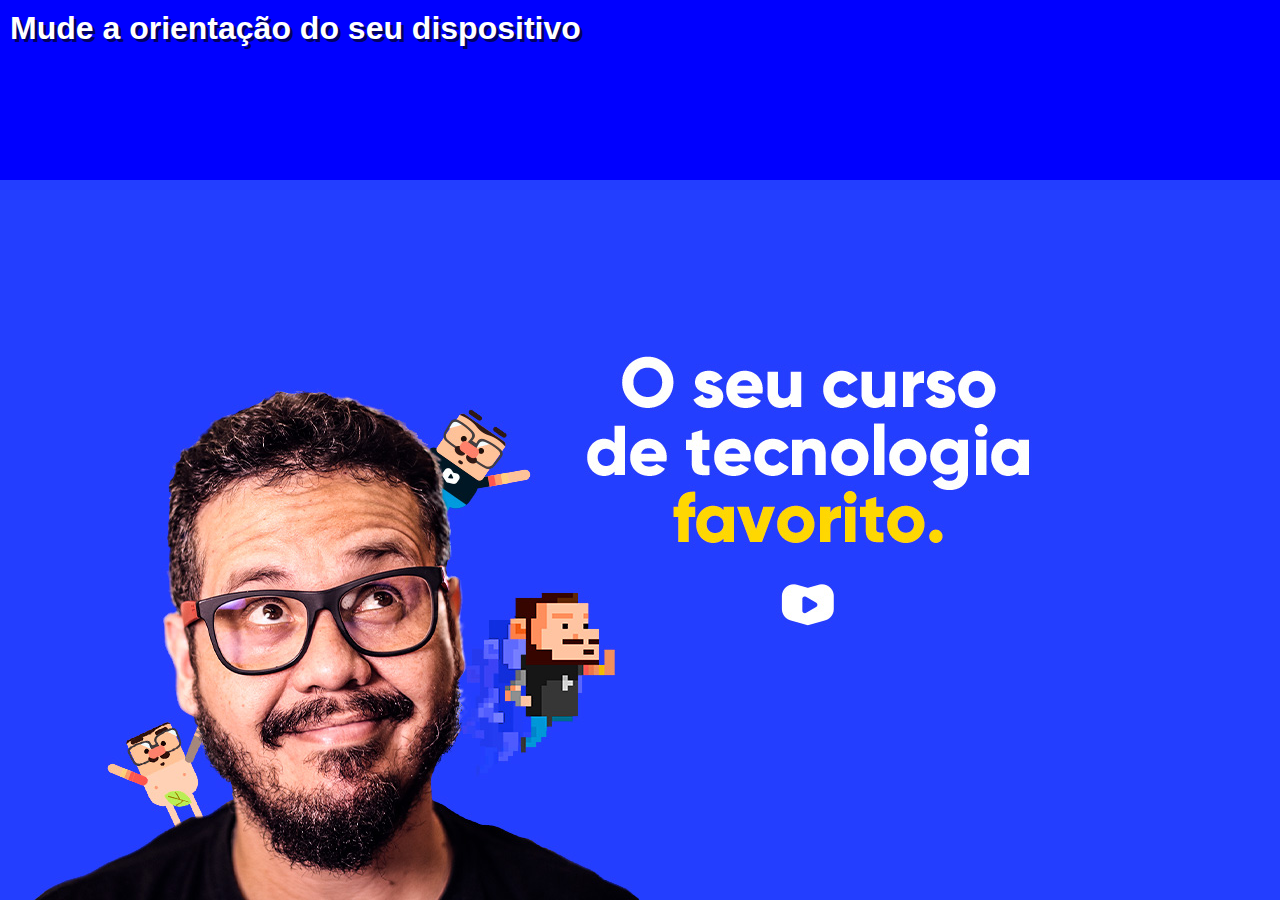
<file: mak002/index.html>
<!DOCTYPE html>
<html lang="en">
<head>
    <meta charset="UTF-8">
    <meta http-equiv="X-UA-Compatible" content="IE=edge">
    <meta name="viewport" content="width=device-width, initial-scale=1.0">
    <link rel="stylesheet" href="estilo/style.css" media="all">
    <link rel="stylesheet" href="estilo/retration.css" media="screen and (orientation: portrait)">
    <link rel="stylesheet" href="estilo/paisagem.css" media="screen and (orientation: landscape)">

    <title>Document</title>
   
</head>
<body>
    <h1>Mude a orientação do seu dispositivo</h1>
</body>
</html>
</file>
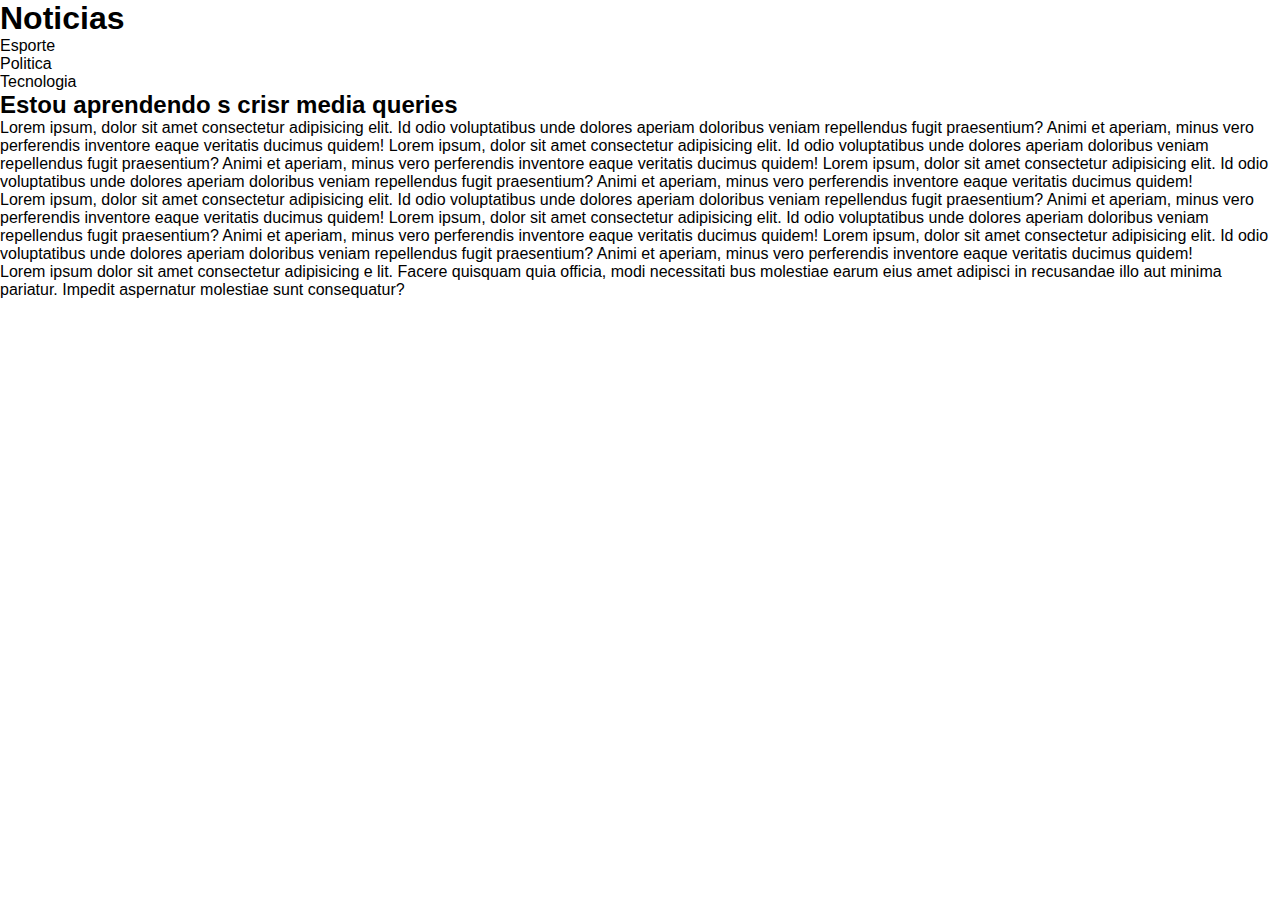
<file: mk001/index.html>
<!DOCTYPE html>
<html lang="en">
<head>
    <meta charset="UTF-8">
    <meta http-equiv="X-UA-Compatible" content="IE=edge">
    <meta name="viewport" content="width=device-width, initial-scale=1.0">
    <title>media query</title>
    <link rel="stylesheet" href="estilo/telas.css" media="screen">
    <link rel="stylesheet" href="estilo/impressora.css" media="print">
</head>
<body>
    <header>
        <h1>
            Noticias
        </h1>
        <menu>
            <ul>
                <li>Esporte</li>
                <li>Politica</li>
                <li>Tecnologia</li>
            </ul>
        </menu>
    </header>
    <main>
        <article>
            <h2>Estou aprendendo s crisr media queries</h2>
            <p>
                Lorem ipsum, dolor sit amet consectetur adipisicing elit.
                 Id odio voluptatibus unde dolores aperiam doloribus veniam repellendus fugit praesentium? Animi et aperiam, minus vero perferendis
                 inventore eaque veritatis ducimus quidem!
                 Lorem ipsum, dolor sit amet consectetur adipisicing elit.
                 Id odio voluptatibus unde dolores aperiam doloribus veniam repellendus fugit praesentium? Animi et aperiam, minus vero perferendis
                 inventore eaque veritatis ducimus quidem!
                 Lorem ipsum, dolor sit amet consectetur adipisicing elit.
                 Id odio voluptatibus unde dolores aperiam doloribus veniam repellendus fugit praesentium? Animi et aperiam, minus vero perferendis
                 inventore eaque veritatis ducimus quidem!
                </p>
              
                <p>
                    Lorem ipsum, dolor sit amet consectetur adipisicing elit.
                     Id odio voluptatibus unde dolores aperiam doloribus veniam repellendus fugit praesentium? Animi et aperiam, minus vero perferendis
                     inventore eaque veritatis ducimus quidem!
                     Lorem ipsum, dolor sit amet consectetur adipisicing elit.
                     Id odio voluptatibus unde dolores aperiam doloribus veniam repellendus fugit praesentium? Animi et aperiam, minus vero perferendis
                     inventore eaque veritatis ducimus quidem!
                     Lorem ipsum, dolor sit amet consectetur adipisicing elit.
                     Id odio voluptatibus unde dolores aperiam doloribus veniam repellendus fugit praesentium? Animi et aperiam, minus vero perferendis
                     inventore eaque veritatis ducimus quidem!
                    </p>
                    <p>Lorem ipsum dolor sit amet consectetur adipisicing e
                        lit. Facere quisquam quia officia, modi necessitati
                        bus molestiae earum eius amet adipisci in recusandae illo aut minima pariatur.
                         Impedit aspernatur molestiae sunt consequatur?</p>
        </article>
    </main>
</body>
</html>
</file>
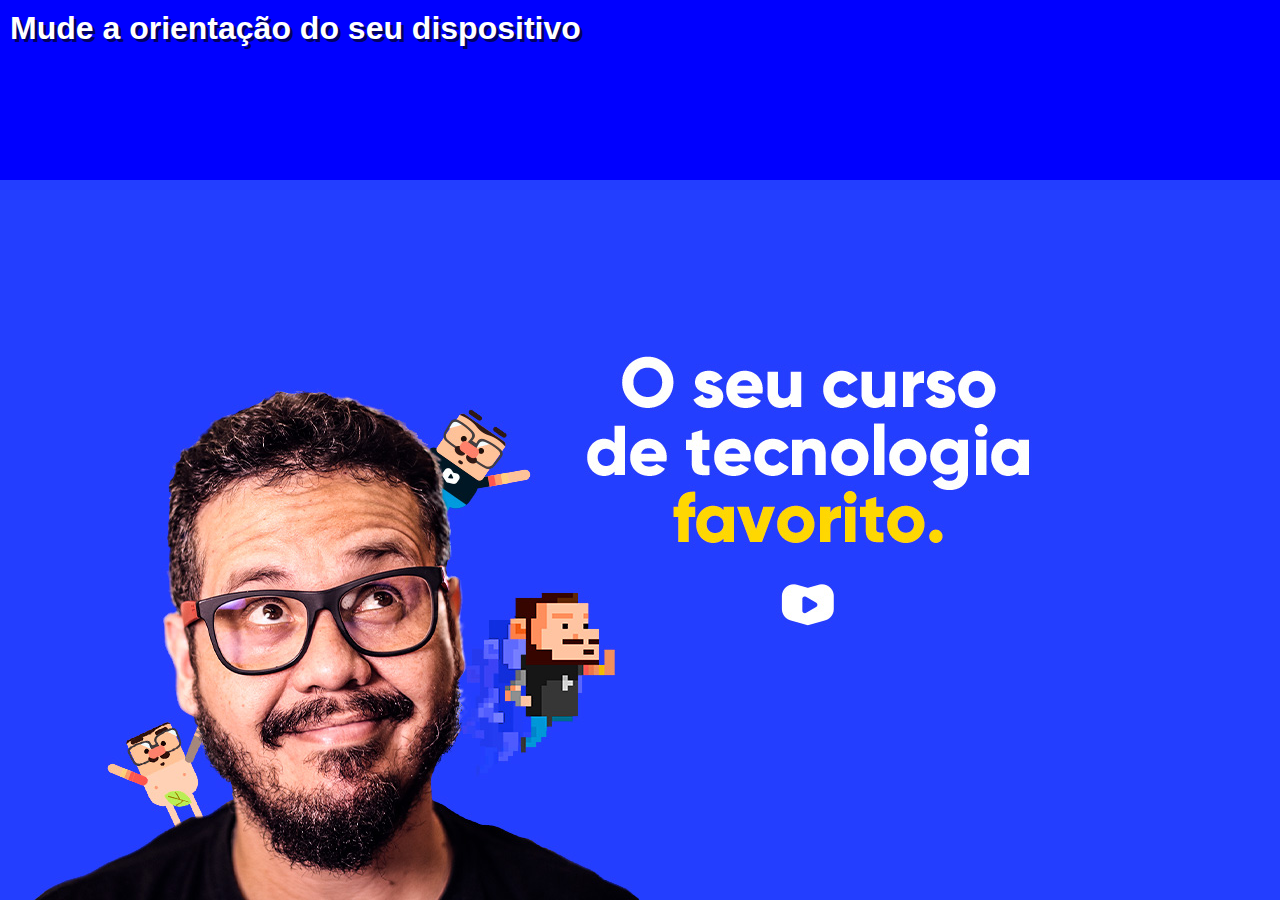
<file: mk003/index.html>
<!DOCTYPE html>
<html lang="en">
<head>
    <meta charset="UTF-8">
    <meta http-equiv="X-UA-Compatible" content="IE=edge">
    <meta name="viewport" content="width=device-width, initial-scale=1.0">
    
    <title>mk003 media</title>
    <style>
        *{
            padding: 0px;
            margin: 0px;
            font-family: Arial, Helvetica, sans-serif;
        }
        html,body{
            width: 100vw;
            height: 100vh;
            background-color: blue;
            background-size: contain;
            background-repeat: no-repeat;
         
            
        }
        h1{
            color: white;
            text-shadow: 3px 3px 0px rgb(2, 2, 95);
            padding: 10px;
        }
        /*retrato*/
        @media screen and (orientation: portrait){
            body{

                background-image: url(../mk003/img/cev-portrait.jpg);
                background-size: contain;
                background-position: center bottom;
                background-repeat: no-repeat;
            }

 /*paisagen*/
        }

        @media screen and (orientation: landscape){
            body{

                background-image:  url(../mk003/img/cev-landscape.jpg);
                background-size: contain;
                background-position: left bottom;
                background-repeat: no-repeat;
            }

            
        }


       


    </style>
   
</head>
<body>
    <h1>Mude a orientação do seu dispositivo</h1>
</body>
</html>
</file>
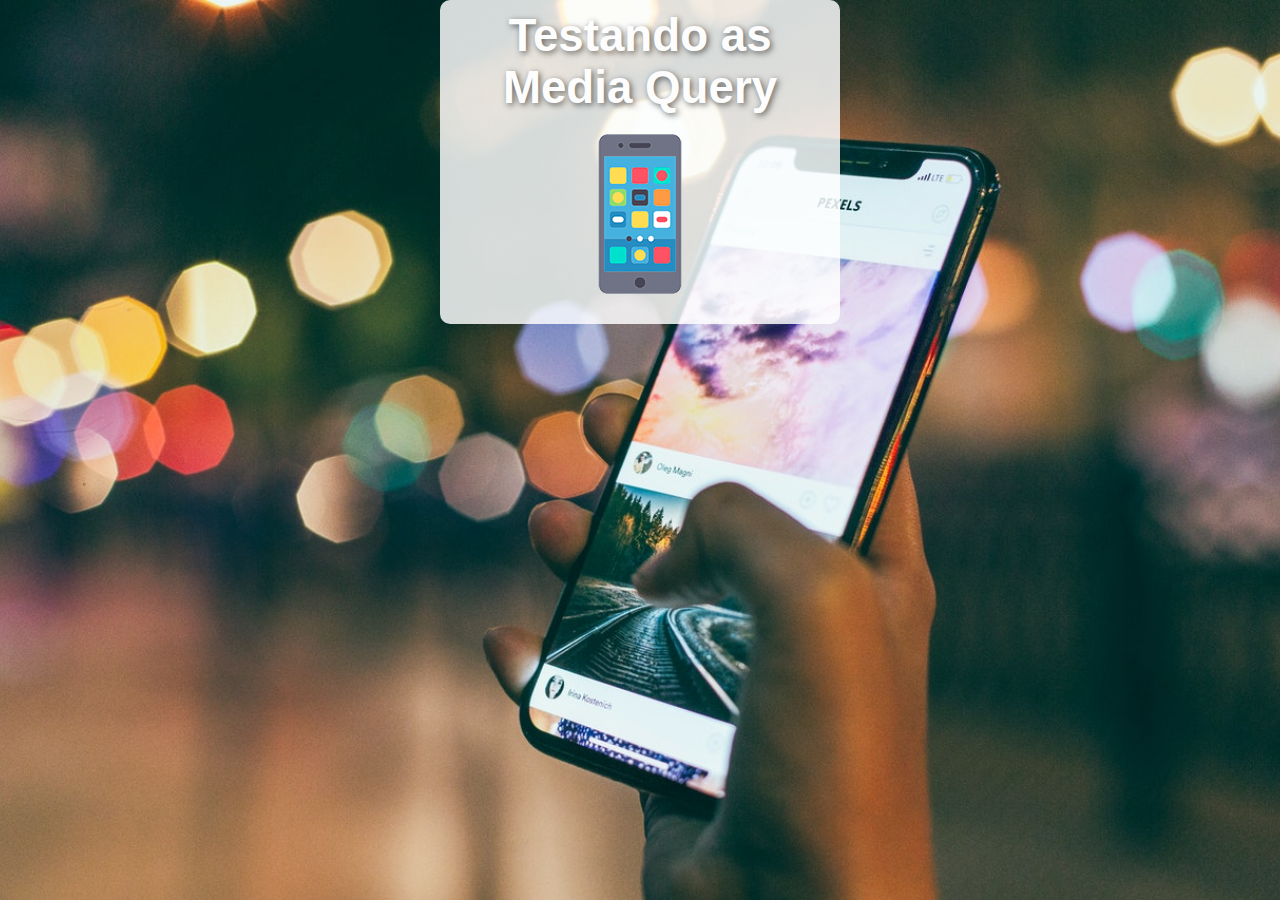
<file: mk04/index.html>
<!DOCTYPE html>
<html lang="pt-br">
<head>
    <meta charset="UTF-8">
    <meta http-equiv="X-UA-Compatible" content="IE=edge">
    <meta name="viewport" content="width=device-width, initial-scale=1.0">
    <title>media query</title>
    <link rel="stylesheet" href="estilo/style.css" media="all">
    <link rel="stylesheet" href="estilo/media-query.css"  media="screen and(min-width:700px) and(max-width:992px)">
    <link rel="stylesheet" href="estilo/media-query2.css"  media="screen and(min-width:992px) and(max-width:1200px)">
    <link rel="stylesheet" href="estilo/media-queri3.css" media="screen and(min-width:1200px)">
   

</head>
<body>
    <main>
        <h1>Testando as Media Query</h1>
        <img id = "phone" src="img/icon-phone.png" alt="via smart fone">
        <img id="table" src="img/icon-tablet.png" alt="via tablet">
        <img id="print" src="img/icon-print.png" alt="versao impressora">
        <img id="desk" src="img/icon-pc.png" alt="versao desktop">
        <img  id="tela"  src="img/icon-tv.png" alt="versao tela grande">
    </main>
    
</body>
</html>
</file>
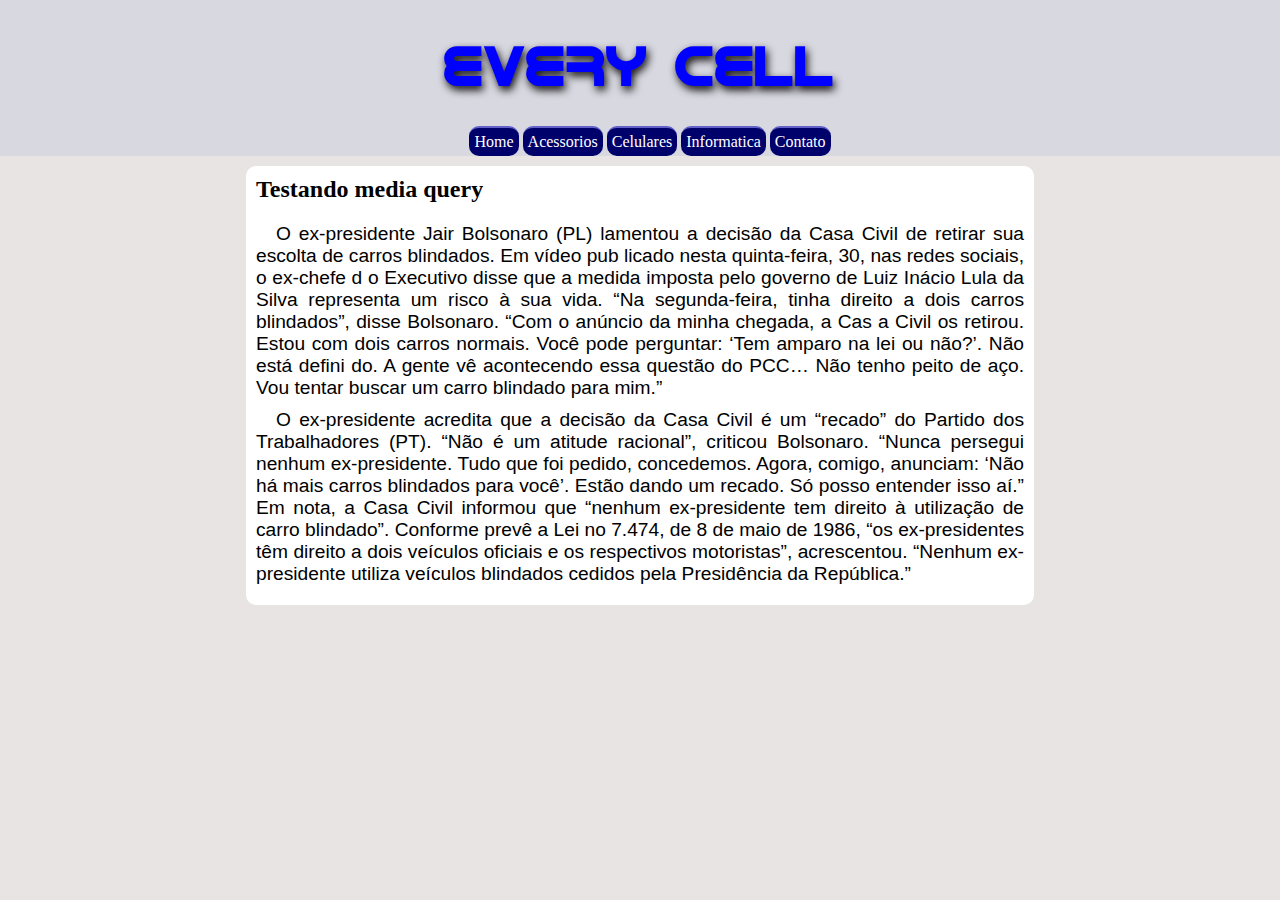
<file: mk05-menu-haburgue/index.html>
<!DOCTYPE html>
<html lang="pt-br">
<head>
    <meta charset="UTF-8">
    <meta http-equiv="X-UA-Compatible" content="IE=edge">
    <meta name="viewport" content="width=device-width, initial-scale=1.0">
    <link rel="stylesheet" href="style.css">
    <link rel="stylesheet" 
    href="https://fonts.googleapis.com/css2?family=Material+Symbols+Outlined:opsz,wght,FILL,GRAD@48,400,0,0" />
    <link rel="stylesheet" href="media-quey.css">
    <title>Menu media query</title>
</head>
<body onresize="mudoTamanho">
    <header>
        <h1>EVERY CELL</h1>
        <span id="burguer" class="material-symbols-outlined" onclick="clickMenu()">
            menu
            </span>
       <menu id="itens">
            <ul>
                <li><a href="#">Home</a></li>
                <li><a href="#">Acessorios</a></li>
                <li><a href="#">Celulares</a></li>
                <li><a href="#">Informatica</a></li>
                <li><a href="#">Contato</a></li>   
            </ul>
       </menu>
    </header>
    <main>
        <article>
            <h2>Testando media query</h2>
                <p>O ex-presidente Jair Bolsonaro (PL) lamentou a decisão da Casa 
                    Civil de retirar sua escolta de carros blindados. Em vídeo pub
                    licado nesta quinta-feira, 30, nas redes sociais, o ex-chefe d
                    o Executivo disse que a medida imposta pelo governo de Luiz Inácio 
                    Lula da Silva representa um risco à sua vida.

                    “Na segunda-feira, tinha direito a dois carros blindados”, disse 
                    Bolsonaro. “Com o anúncio da minha chegada, a Cas
                    a Civil os retirou. Estou com dois carros normais. Você pode perguntar: 
                    ‘Tem amparo na lei ou não?’. Não está defini
                    do. A gente vê acontecendo essa questão do PCC… Não tenho peito de aço.
                     Vou tentar buscar um carro blindado para mim.”</p>
                     <p>O ex-presidente acredita que a decisão da Casa Civil é um “recado” do 
                        Partido dos Trabalhadores (PT). “Não é um atitude racional”, criticou 
                        Bolsonaro. “Nunca persegui nenhum ex-presidente. Tudo que foi pedido, 
                        concedemos. Agora, comigo, anunciam: ‘Não há mais carros blindados para
                         você’. Estão dando um recado. Só posso entender isso aí.”

                        Em nota, a Casa Civil informou que “nenhum ex-presidente tem direito à 
                        utilização de carro blindado”. Conforme prevê a Lei no 7.474, de 8 de
                         maio de 1986, “os ex-presidentes têm direito a dois veículos oficiais
                          e os respectivos motoristas”, acrescentou. “Nenhum ex-presidente utiliza 
                          veículos blindados cedidos pela Presidência da República.”</p>
        </article>
    </main>
    <script>
        function nudoTamanho(){
            if(window.innerWidth >= 768){
              itens.style.display="none"  
            }else{
                itens.style.display="block"
            }



        }
        function clickMenu(){
if(itens.style.display == 'block'){
    itens.style.display = 'none'
}
else{
    itens.style.display = 'block'
    }
}
    </script>
</body>
</html>
</file>
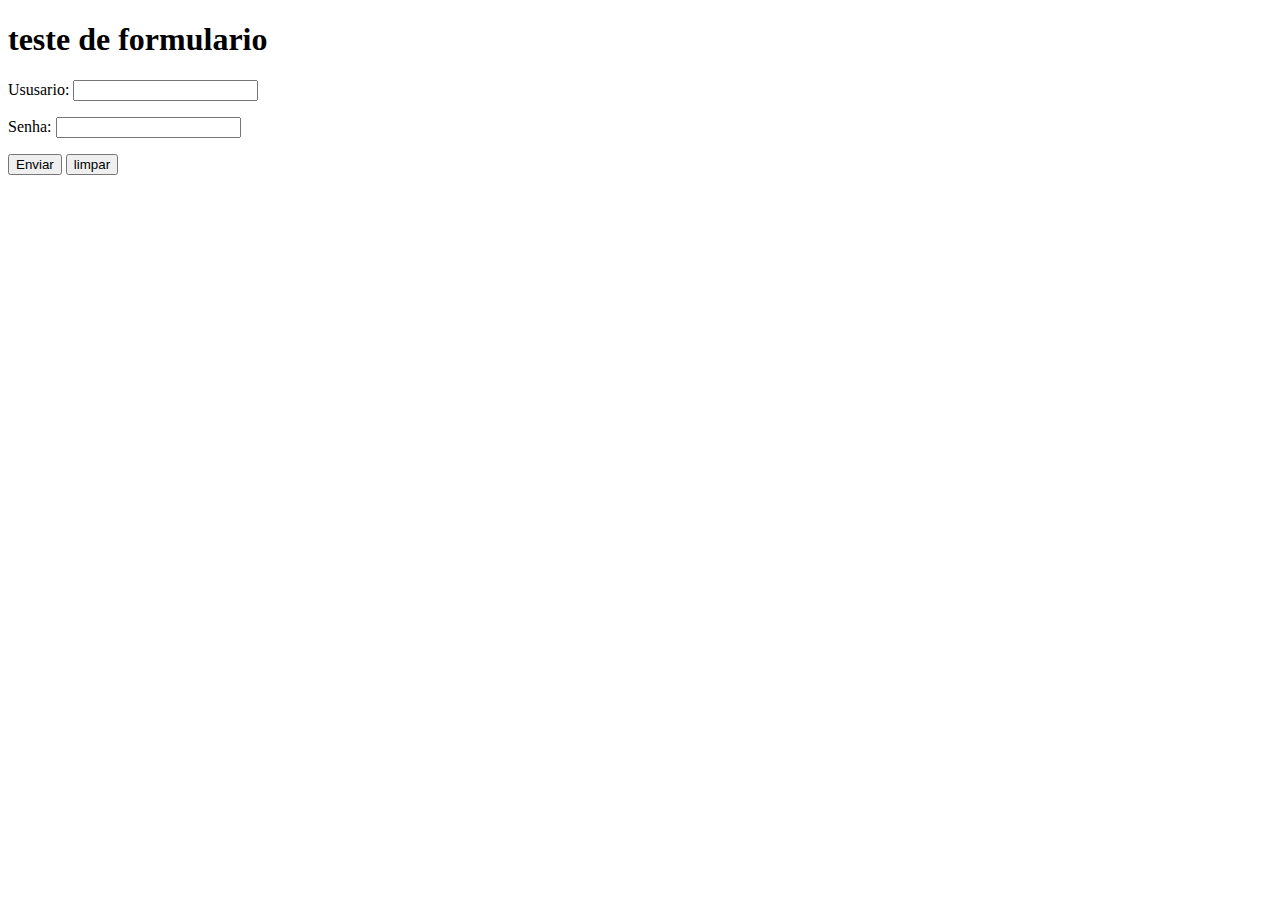
<file: form002.html>
<!DOCTYPE html>
<html lang="en">
<head>
    <meta charset="UTF-8">
    <meta http-equiv="X-UA-Compatible" content="IE=edge">
    <meta name="viewport" content="width=device-width, initial-scale=1.0">
    <title>gp</title>
</head>
<body>
    <h1>teste de formulario</h1>
    <form action="" method="post" autocomplete="on">
        <p>
            <label for="iusu">Ususario: </label>
            <input type="text" name="usu" id="iusu" required minlength="5" maxlength="15">
        </p>
        <p>
                <label for="isenha">Senha: </label>
                <input type="password" name="pass" id="ipass" required minlength="8">
        </p>
        <p>
            <input type="submit" value="Enviar">
            <input type="reset" value="limpar">

        </p>

    </form>
</body>
</html>
</file>
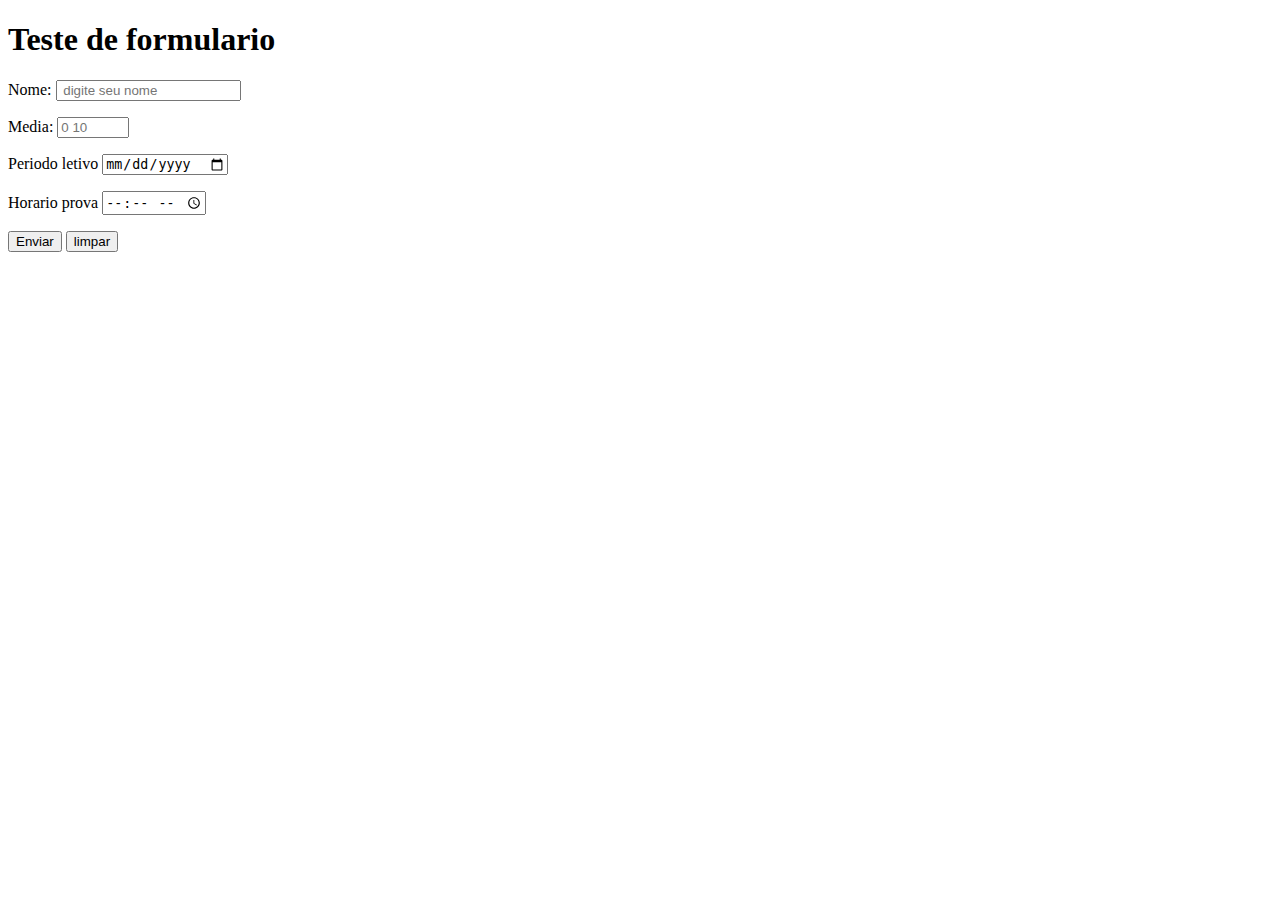
<file: form003.html>
<!DOCTYPE html>
<html lang="en">
<head>
    <meta charset="UTF-8">
    <meta http-equiv="X-UA-Compatible" content="IE=edge">
    <meta name="viewport" content="width=device-width, initial-scale=1.0">
    <title>formulario 003</title>
</head>
<body>
    <h1>Teste de formulario</h1>
    <form action="cadastro.php" method="get">
        <p>
                <label for="inome">Nome: </label>
                <input type="text" name="nome" id="inome" required maxlength="30" 
                placeholder=" digite seu nome" autocomplete="name">

        </p>
        <label for="imedia">Media: </label>
        <input type="number" name="media" id="imedia" min="0" max="10"
        placeholder="0 10" step="0.1" required>
        <p>
            <label for="imes">Periodo letivo</label>
            <input type="date" name="mes" id="imes">


        </p>
        <p>
            <label for="itimeme">Horario prova</label>
            <input type="time" name="time" id="itime">


        </p>


        <P>
            <input type="submit" value="Enviar">
            <input type="reset" value="limpar">

        </P>


    </form>
</body>
</html>
</file>
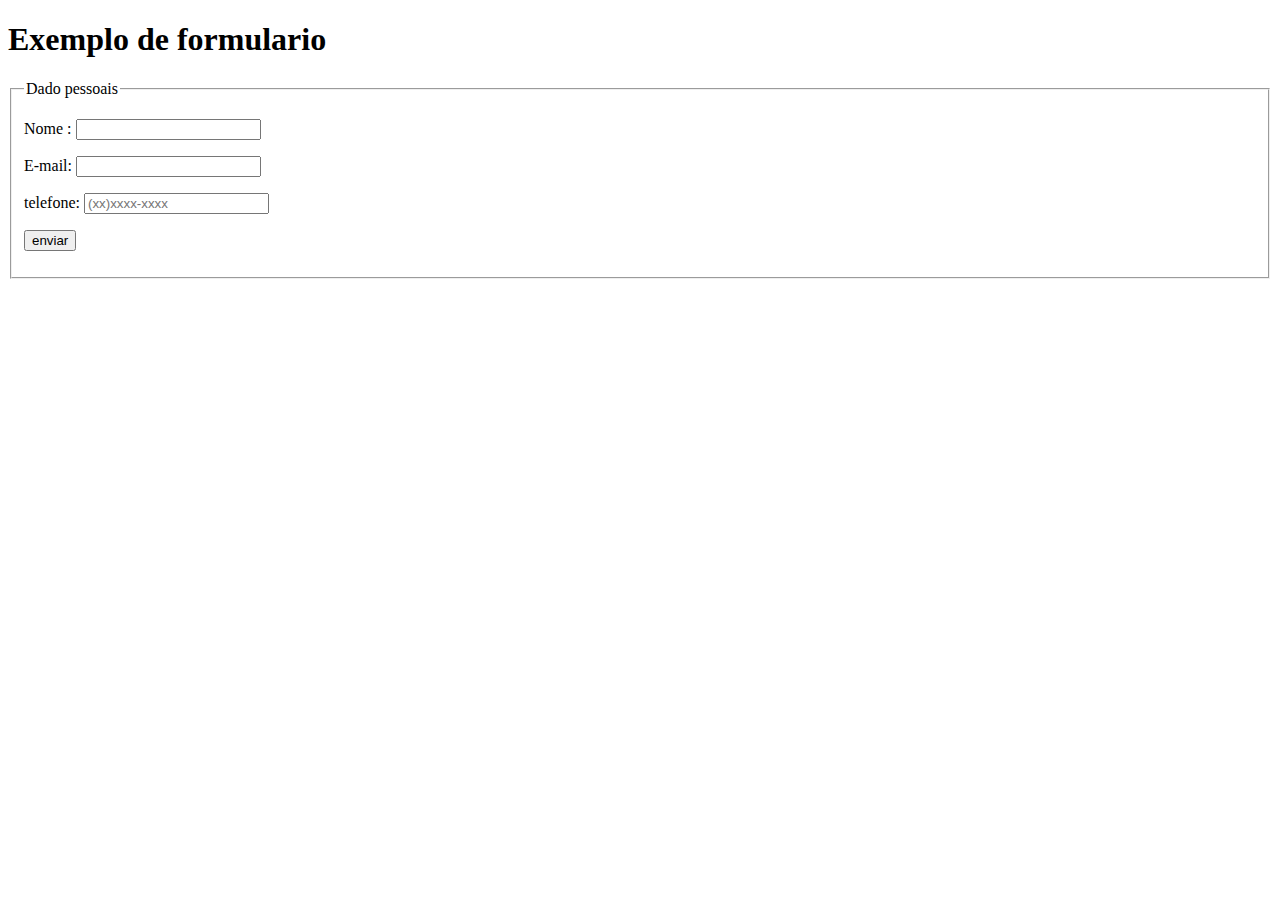
<file: form004.html>
<!DOCTYPE html>
<html lang="en">
<head>
    <meta charset="UTF-8">
    <meta http-equiv="X-UA-Compatible" content="IE=edge">
    <meta name="viewport" content="width=device-width, initial-scale=1.0">
    <title>formulario 004</title>
</head>
<body>
    <h1>Exemplo de formulario</h1>

        <form action="cadastro.php" method="get">

            <fieldset>
                <legend>Dado pessoais</legend>
                <p>
                    <label for="inome">Nome :  </label>
                    <input type="text" name="nome" id="inome"  autocapitalize="email" required>
                
                </p>
                <p>
                    <label for="iemail">E-mail: </label>
                    <input type="email" name="email" id="iemail"  autocapitalize="email" required>
                
                </p>
                <p><label for="itel">telefone: </label>
                           <input type="tel" name="tel" id="itel"  autocapitalize="tel" required 
                           pattern="^\d{4,5}-\d{4}$" placeholder="(xx)xxxx-xxxx"></p>
                <p>
                    <input type="submit" value="enviar" >
                </p>
            </fieldset>


        </form>
    
</body>
</html>
</file>
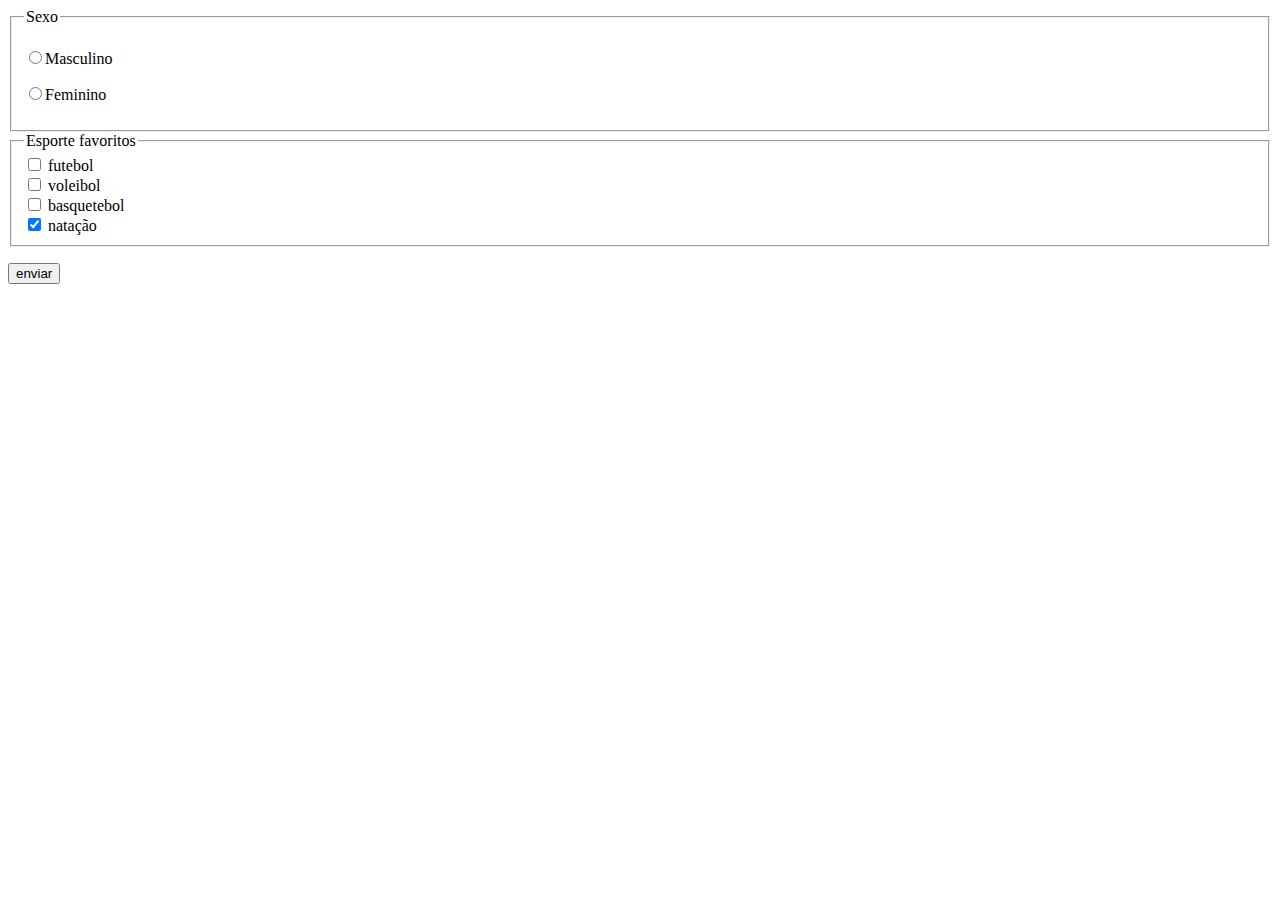
<file: form005.html>
<!DOCTYPE html>
<html lang="pt-br">
<head>
    <meta charset="UTF-8">
    <meta http-equiv="X-UA-Compatible" content="IE=edge">
    <meta name="viewport" content="width=device-width, initial-scale=1.0">
    <title>form005</title>
</head>
<body>
    <form action="cadastro.php" method="get">
        <fieldset>
            <legend>Sexo</legend>
            <p><input type="radio" name="sexo" id="imasc" value="m"><label for="imasc">Masculino</label></p>
            <p><input type="radio"name="sexo" id="ifem" value="f"><label for="ifem">Feminino</label></p>

        </fieldset>

        <fieldset>
            <legend>Esporte favoritos</legend>
            <input type="checkbox" name="futebol" id="ifutebol" ><label for="ifutebol"> futebol </label><br>
            <input type="checkbox" name="voleibol" id="ivoleibol"> voleibol <br>
            <input type="checkbox" name="Basquete" id="iBasquete"> basquetebol <br>
            <input type="checkbox" name="Natação" id="iNatação" checked> natação <br>

        </fieldset>

        <p>
            <input type="submit" value="enviar" >
        </p>


    </form>
</body>
</html>
</file>
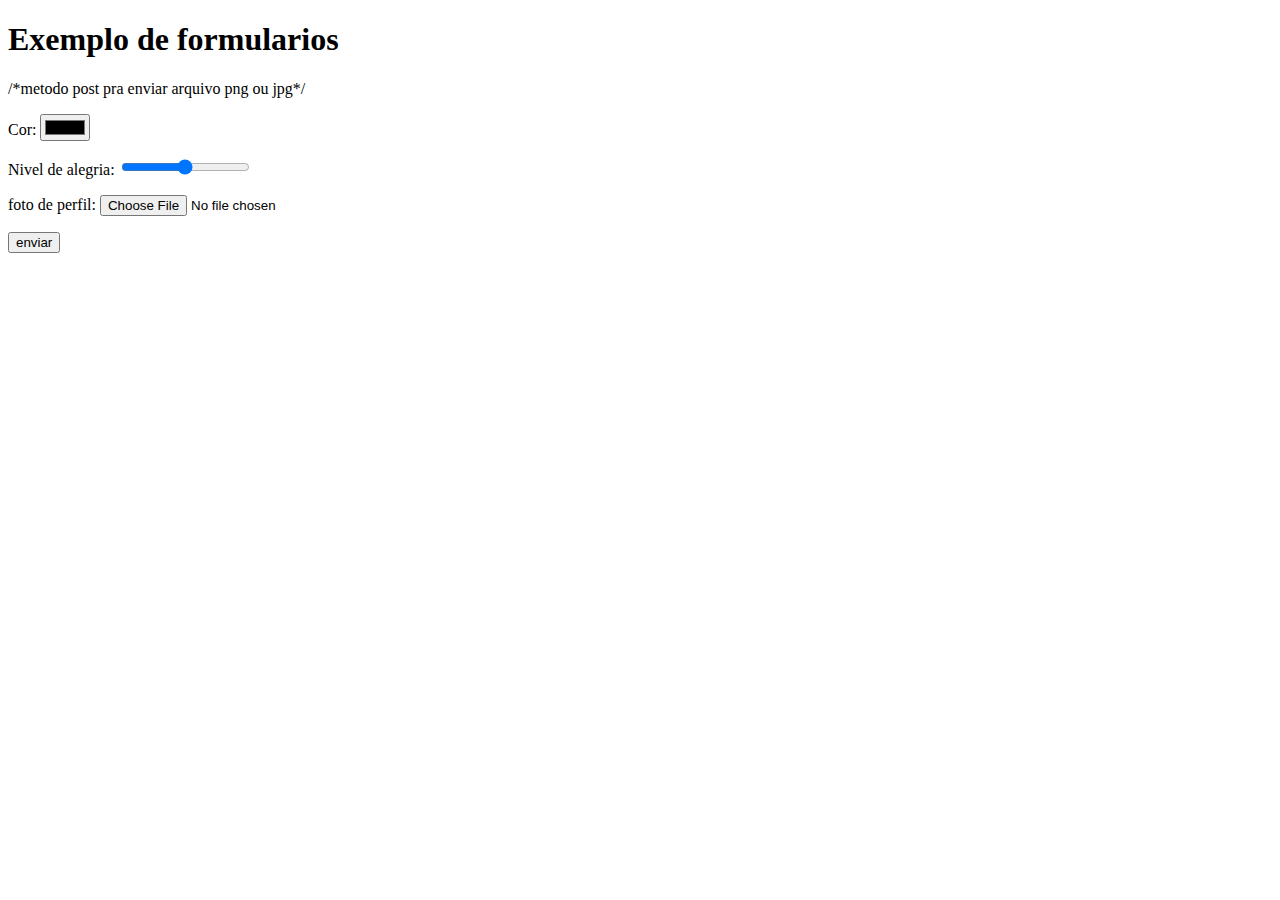
<file: form006.html>
<!DOCTYPE html>
<html lang="en">
<head>
    <meta charset="UTF-8">
    <meta http-equiv="X-UA-Compatible" content="IE=edge">
    <meta name="viewport" content="width=device-width, initial-scale=1.0">
    <title>formulario 006</title>
  
</head>
<body>
    <h1>Exemplo de formularios</h1>
    <p>/*metodo post pra enviar arquivo png ou jpg*/</p>
    <form action="cadastro.php" method="get">
        <p>
            <label for="icor">Cor:</label>
            <input type="color" name="cor" id="icor">
        </p>
        <p>
            <label for="inivel">Nivel de alegria:</label>
            <input type="range" name="nivel" id="inivel" value="50">

        </p>
        <p>
            <label for="ifoto">foto de perfil:</label>
            <input type="file" name="foto" id="ifoto">
            

        </p>
        <p>
            <input type="submit" value="enviar">
        </p>



    </form>
    
</body>
</html>
</file>
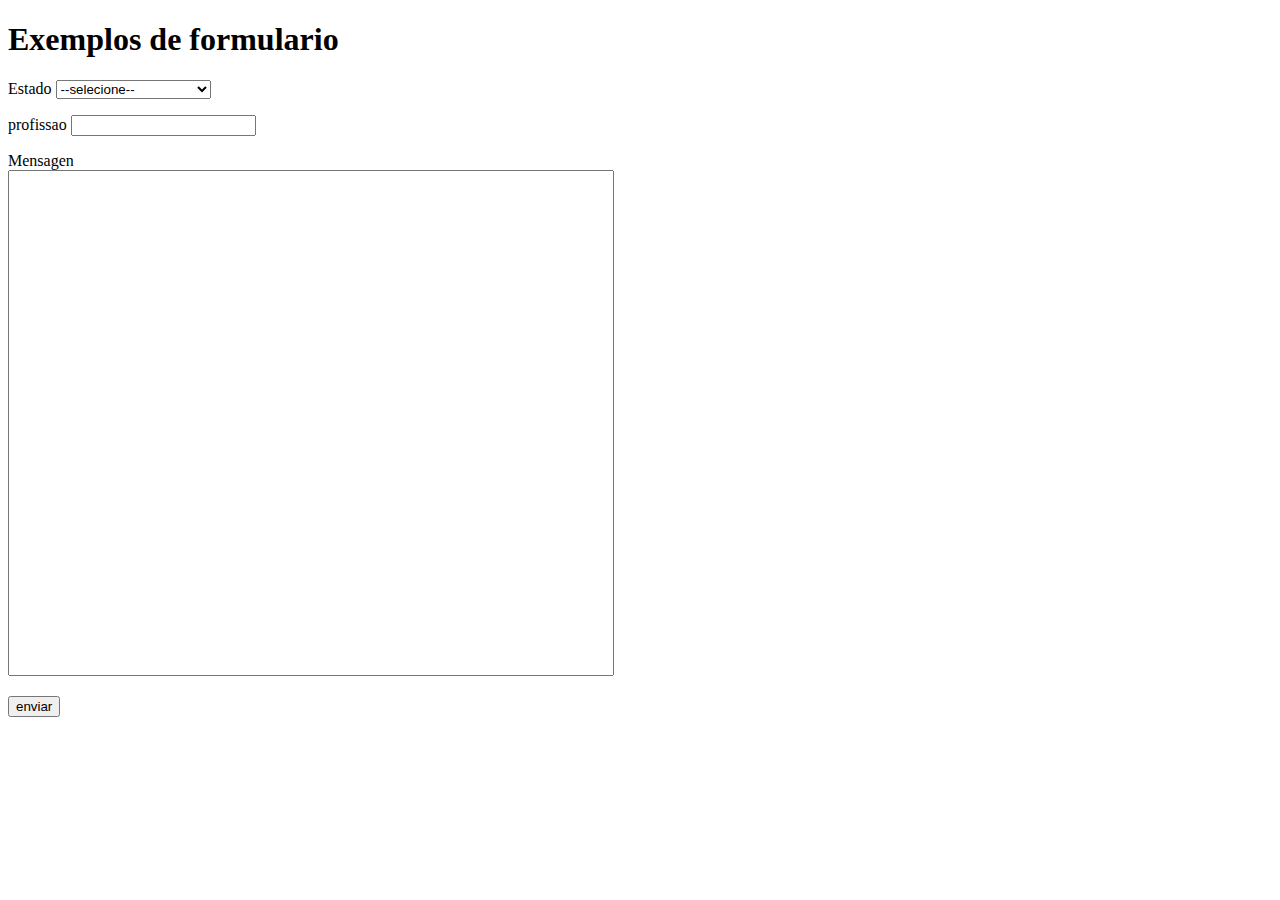
<file: form007.html>
<!DOCTYPE html>
<html lang="en">
<head>
    <meta charset="UTF-8">
    <meta http-equiv="X-UA-Compatible" content="IE=edge">
    <meta name="viewport" content="width=device-width, initial-scale=1.0">
    <title>formulario 007</title>
    <style>

        textarea {
            resize: none;
            height: 500px;
            width: 600px;
          }
    </style>
</head>
<body>
    <h1>Exemplos de formulario</h1>
    <form action="cadastro.php" method="get">
        <p>
            <label for="iest">Estado</label>
            <select name="estado" id="iest">
                <option value="" selected>--selecione--</option>
                <optgroup label="Sudeste">
                    <option value="sp">sao paulo</option>
                    <option value="rj">rio de janeiro</option>
                    <option value="mg">Minas gerais</option>
                    <option value="pr">parana</option>
                    <option value="mt">mato grosso</option>
                </optgroup>

                <optgroup label= "nordeste">
                    <option value="ma">maranhao</option>
                    <option value="pe">Pernanbuco</option>
                    <option value="rn">Rio grande do norte</option>
                    <option value="ba" >Bahia</option>
                </optgroup>


            </select>
        </p>

        <p>
            <label for="iprof">profissao</label>
           <input type="text" name="prof" id="iprof" list="lisprof">
           <datalist id="lisprof">
            <option >dsenvolvedor</option>
            <option >engenheiro</option>
            <option >professor</option>
            <option >administrador</option>

           </datalist>
        </p>
        <p><label for="imsg">Mensagen</label><br>
        <textarea name="msg" id="imsg" cols="30" rows="10" ></textarea>
        
        </p>

        <p>
            <input type="submit" value="enviar">
           
        </p>

    </form>
</body>
</html>
</file>
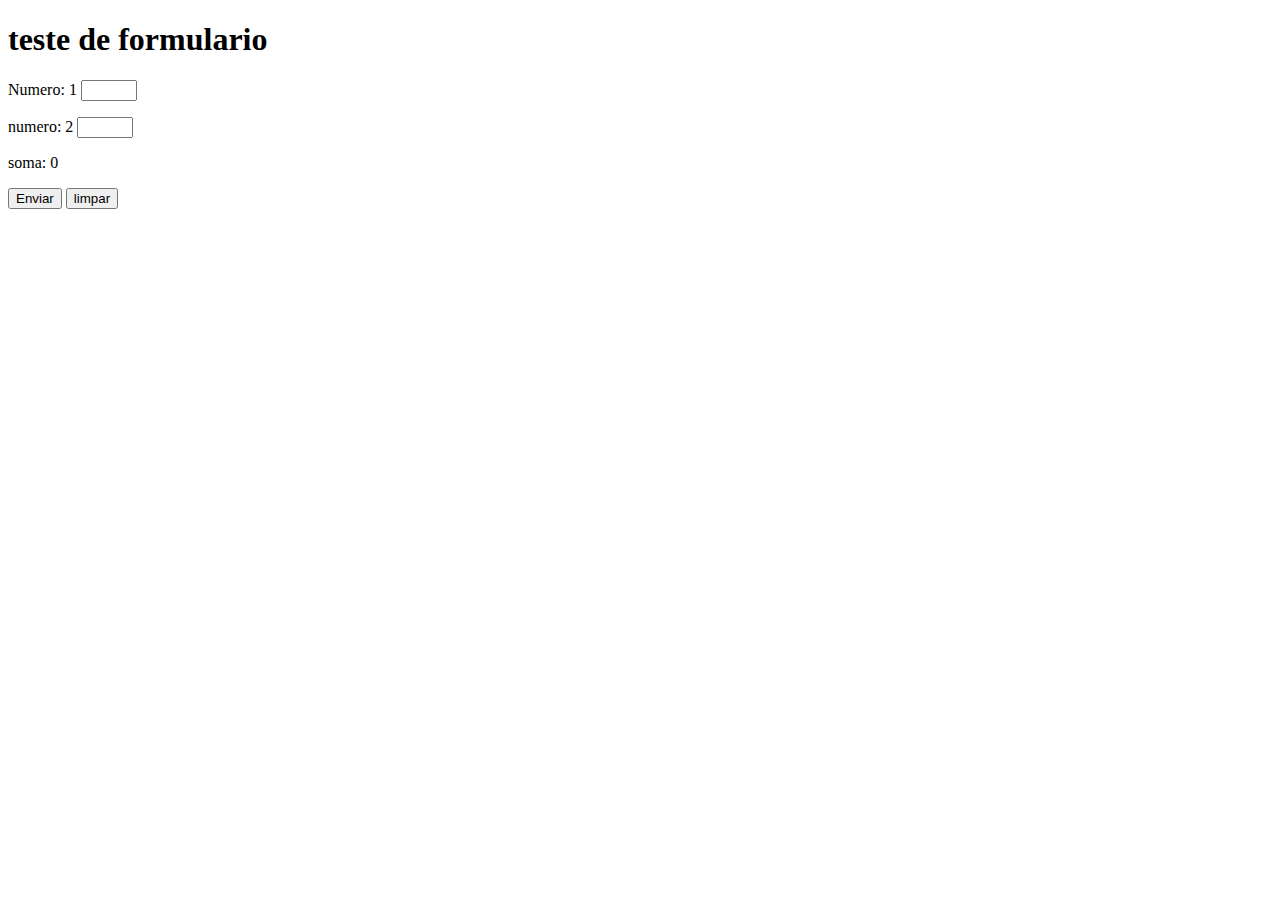
<file: form008.html>
<!DOCTYPE html>
<html lang="en">
<head>
    <meta charset="UTF-8">
    <meta http-equiv="X-UA-Compatible" content="IE=edge">
    <meta name="viewport" content="width=device-width, initial-scale=1.0">
    <title>formulario 008</title>
</head>
<body>
    <h1>teste de formulario</h1>
    <form action="" method="get" autocomplete="on">
        <p>
            <label for="in1">Numero: 1 </label>
            <input type="number" name="n1" id="in1" required min="0" max="50" 
            oninput="isoma.innerHTML=Number(in1.value)+Number(in2.value)">
        </p>
        <p>
                <label for="in2">numero: 2</label>
                <input type="number" name="n2" id="in2" 
                required min="0" max="50" oninput="isoma.innerHTML=Number(in1.value)+Number(in2.value)">
        </p>
        <p>
            <label for="isoma">soma:</label>
            <output name="soma" id="isoma">0</output>


        </p>
        <p>
            <input type="submit" value="Enviar">
            <input type="reset" value="limpar">

        </p>

    </form>
</body>
</html>
</file>
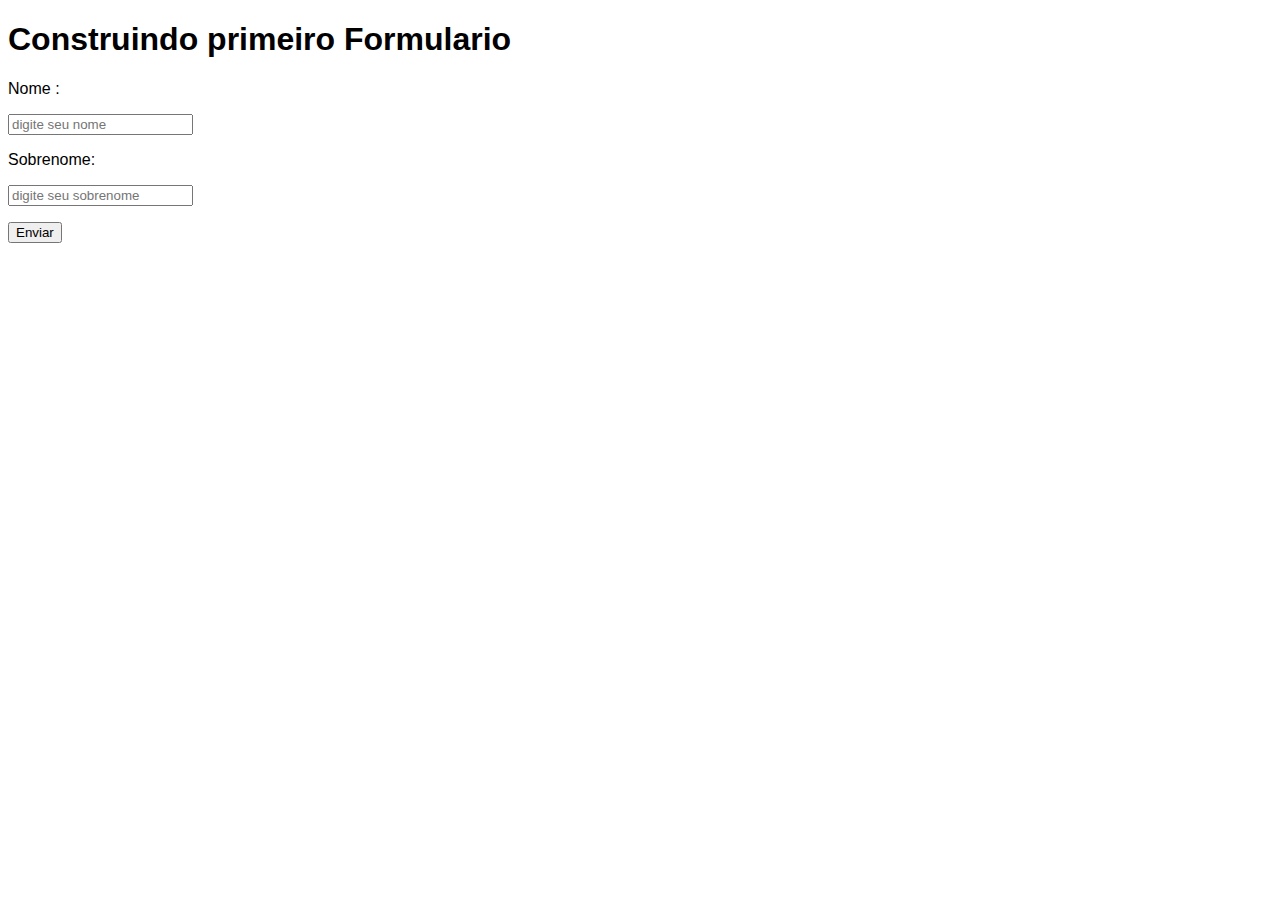
<file: formulario001.html>
<!DOCTYPE html>
<html lang="pt-br">
<head>
    <meta charset="UTF-8">
    <meta http-equiv="X-UA-Compatible" content="IE=edge">
    <meta name="viewport" content="width=device-width, initial-scale=1.0">
    <title>Formulario html</title>
    <style>
        *{
            font-family: Arial, Helvetica, sans-serif;
        }
        h1{
            font-size: 2em;
        }

    </style>
</head>
<body>
    <h1>Construindo primeiro Formulario</h1>
   <form action="cadastro.php" method="get" autocapitalize="off">
        <p><label for="inome">Nome : </label></p><input type="text" name="inome" id="nome" placeholder="digite seu nome"></p>
        <p><label for="isobrenome">Sobrenome:</label></p><input type="text" name="sobrenome" id="sobrenome" placeholder="digite seu sobrenome">
        <p><input type="submit" value="Enviar"></p>
   </form>
</body>
</html>
</file>
<file: mak002/estilo/style.css>
@charset "utf-8";

/* configuracores gerais*/

*{
    padding: 0px;
    margin: 0px;
    font-family: Arial, Helvetica, sans-serif;
}
html,body{
    width: 100vw;
    height: 100vh;
    background-color: blue;
    background-size: contain;
    background-repeat: no-repeat;
 
    
}
h1{
    color: white;
    text-shadow: 3px 3px 0px rgb(2, 2, 95);
    padding: 10px;
}
</file>
<file: mak002/estilo/retration.css>
@charset "utf-8";
body{

    background: url(../img/cev-portrait.jpg);
    background-size: contain;
    background-position: center bottom;
    background-repeat: no-repeat;
}
</file>
<file: mak002/estilo/paisagem.css>
@charset "utf-8";

body{

    background: url(../img/cev-landscape.jpg);
    background-size: contain;
    background-position: left bottom;
    background-repeat: no-repeat;
}
</file>
<file: mk001/estilo/telas.css>
@charset "utf-8";

/*estilo pra telas*/

*{
    margin: 0px;
    padding: 0px;
}

html{
    font-family: Arial, Helvetica, sans-serif;
    font-size: 1em;
}
</file>
<file: mk001/estilo/impressora.css>
@charset "utf-8";

/*estilo pra timpressoras*/

*{
    margin: 10px;
    padding: 10px;
}

html{
    font-family: 'Courier New', Courier, monospace;
    font-size: 1.5em;
    line-height: 1.5m;
}
</file>
<file: mk04/estilo/style.css>
@charset "utf-8";

/* versao mobile*/

*{

    font-family: Arial, Helvetica, sans-serif;
    font-size: 1.3em;
    margin: 0px;
    padding: 0px;
    box-sizing: border-box;

}
body,html{

height: 100vh;

}

body{
    background: black url(../img/back-phone.jpg) no-repeat;
    background-size: cover;
    background-position: center center;
}

main{

    background-color: rgba(255, 255, 255, 0.826);
    width: 400px;
    margin-top: 20px;
    margin: auto;
    border-radius: 10px;
    padding: 10px;
}
h1{
    text-align: center;
   color: rgb(253, 253, 253);
    text-shadow: 2px 2px 6px rgba(0, 0, 0, 0.576);
}
img{
    display: block;
    margin: auto;
}
img#phone{display: block;}
img#table{display:none;}
img#print{display: none;}
img#desk{display: none;}
img#tela{display: none;}
</file>
<file: mk04/estilo/media-query.css>
@charset "utf-8";
/*todas de mais medias*/
/* tipical braking point
pequenas tela: 600px
celular :600px a 768px
tablet:768 a 992px
desktop: 992 a 1200px
grandes: acima 1200px*/


   body{
    background-image: url(../img/back-tablet.jpg);
   }
#phone{display: none;}
#table{display:block;}
#print{display: none;}
#desk{display: none;}
#tela{display: none;}
</file>
<file: mk04/estilo/media-query2.css>
@charset "utf-8";

body{
    background-image: url(../img/back-pc.jpg);
   }
img#phone{display: none;}
img#table{display:none;}
img#print{display: none;}
img#desk{display: block;}
img#tela{display: none;}
</file>
<file: mk04/estilo/media-queri3.css>
@charset "utf-8";

body{
    background-image: url(../img/back-tv.jpg);
   }
img#phone{display: none;}
img#table{display:none;}
img#print{display: none;}
img#desk{display: none;}
img#tela{display:block;}
</file>
<file: mk05-menu-haburgue/style.css>
@charset "utf-8";

@font-face {
    font-family:'android' ;
    src: url('./font/idroid.otf')format('opentype');
}


*{
    margin: 0px;
    padding: 0px;
}


body{
    background-color: rgb(233, 228, 228);
}

article > p{
    font-family: Arial, Helvetica, sans-serif;
    font-size: 1.2em;
    text-align: justify;
    padding-bottom: 10px;
    text-indent: 20px;
}

article>h2{
    padding-bottom: 20px;
}

header{
    background-color: rgb(216, 216, 225);
}
header>h1{
    padding: 30px;
    color:blue;
    text-align: center;
    font-family:'android', Arial, sans-serif ;
    font-size: 3.5em;
    font-weight: bolder;
    text-shadow: 2px 4px 8px rgb(13, 11, 11);

}

#burguer{
    background-color:black;
    color: white;
    display: block;
    text-align: center;
    padding: 10px;
}

#burguer:hover{
    background-color: white;
    color: black;
    cursor: pointer;

}

menu{
    display: none;
}
menu >ul{
    list-style-type: none;
}
menu >ul>li>a{
    display: block;
    color: white;
   padding-bottom: 10px;
   padding-top: 10px;
   text-decoration: none;
   background-color: rgb(1, 1, 108);
   text-align: center;
   border-top: 2PX SOLID rgb(97, 97, 199);
   transition-duration: 0.7s;
}
menu >ul>li>a:hover{
    background-color: rgb(10, 10, 231);
   
}

main{
    width: 90VW;
    background-color: white;
    margin: auto;
    padding: 10px;
    margin-top: 10px;
    border-radius: 10px;
}
</file>
<file: mk05-menu-haburgue/media-quey.css>
@charset "utf-8";

@media  screen and (min-width: 768px){
    span#burguer {
        display: none;
    }
    menu{
        display: block;
      margin-left: 20px;
    
    }

    

        menu > ul > li{
            display: inline-block;
             
           
          
    }

    main{
        width: 768px;
    }
    menu >ul>li>a{
        text-align: center;
        border-radius: 10px;
        padding: 5px;
    }
    #itens{
        text-align: center;
    }
}
</file>
